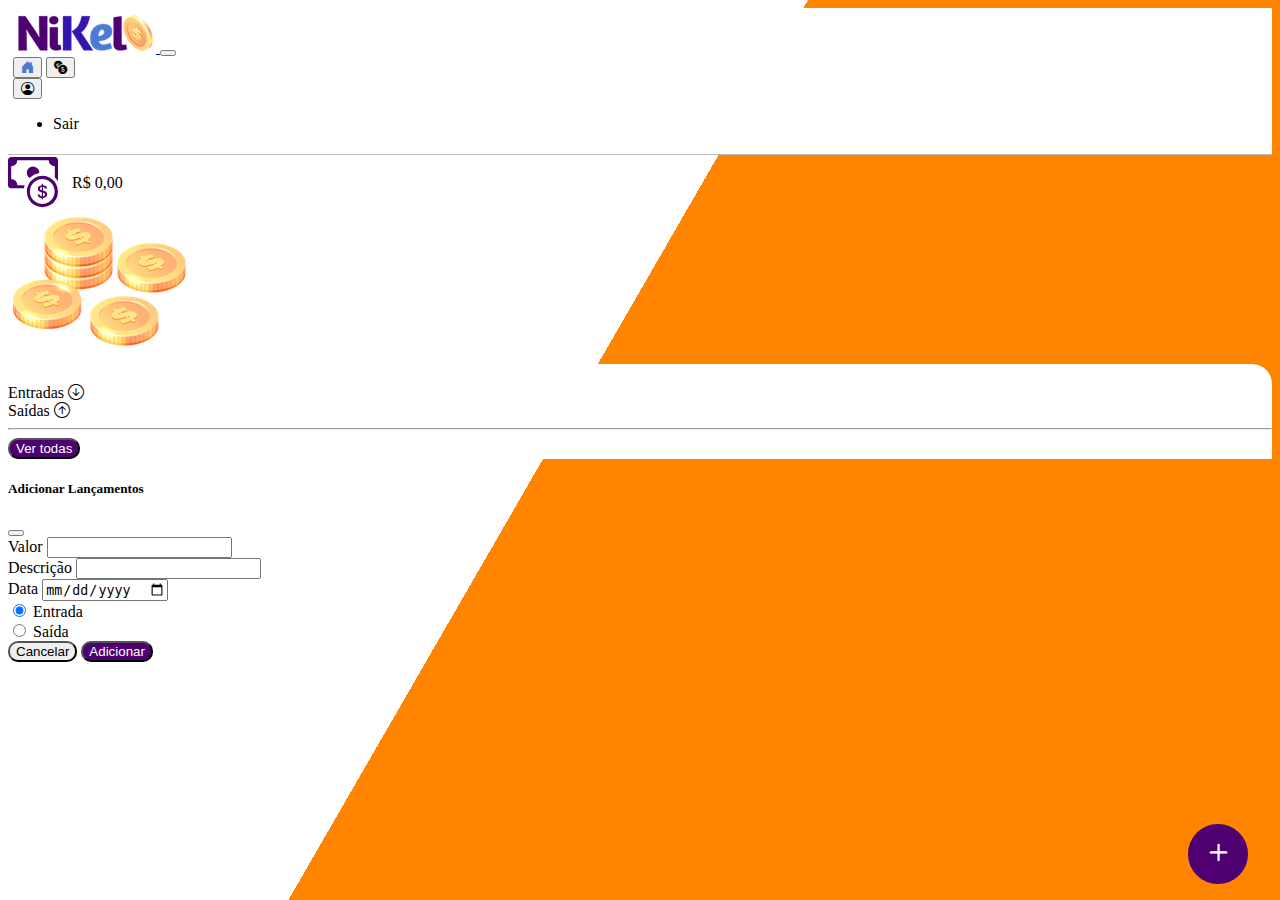
<file: HTML/home.html>
<!DOCTYPE html>
<html lang="pt-br">
<head>
    <meta charset="UTF-8">
    <meta http-equiv="X-UA-Compatible" content="IE=edge">
    <meta name="viewport" content="width=device-width, initial-scale=1.0">
    <title>Nikel - Home</title>
    <link href="https://cdn.jsdelivr.net/npm/bootstrap@5.2.0/dist/css/bootstrap.min.css" rel="stylesheet" integrity="sha384-gH2yIJqKdNHPEq0n4Mqa/HGKIhSkIHeL5AyhkYV8i59U5AR6csBvApHHNl/vI1Bx" crossorigin="anonymous">
    <link rel="stylesheet" href="./Styles.css">
    <link rel="stylesheet" href="https://cdn.jsdelivr.net/npm/bootstrap-icons@1.9.1/font/bootstrap-icons.css">
</head>
<body id="app">
    <header>
        <nav class="navbar navbar-expand bg-white">
            <div class="container-fluid">
              <a class="navbar-brand" href="#">
                <img src="./assets/nikel-small-logo.png" alt="logo nikel" class="image-fluid">
              </a>
              <button class="navbar-toggler" type="button" data-bs-toggle="collapse" data-bs-target="#navbarSupportedContent" aria-controls="navbarSupportedContent" aria-expanded="false" aria-label="Toggle navigation">
                <span class="navbar-toggler-icon"></span>
              </button>
              <div class="collapse navbar-collapse justify-content-end" id="navbarSupportedContent">
                <div class="d-flex menu">
                    <a href="home.html"><button class="btn" type="button"><i class="bi bi-house-door-fill color-secondary fs-4"></i></button></a>
                    <a href="transactions.html"><button class="btn" type="button"><i class="bi bi-currency-exchange fs-4"></i></button></a>
                    <div class="dropdown">
                        <button class="btn" type="button" id="dropdownMenuButton1" data-bs-toggle="dropdown" aria-expanded="false">
                            <i class="bi bi-person-circle fs-4"></i>
                        </button>
                        <ul class="dropdown-menu logout">
                          <li><buttom class="dropdown-item" id="buttom-logout">Sair</buttom></li>
                        </ul>
                    </div>
                </div>
              </div>
            </div>
        </nav>
    </header>
    <main>
        <div class="container-lg">
            <div class="row">
                <div class="col d-flex mt-4 justify-content-start align-items-center">
                    <i class="bi bi-cash-coin color-primary icon-detail"></i>
                    <span class="fs-2" id="total">R$ 0,00</span>
                </div>
                <div class="col d-flex mt-4 justify-content-end">
                    <div class="text-center">
                        <img src="./assets/coins-small.png" alt="image coins">
                    </div>
                </div>
            </div>
            <div class="row">
                <div class="col-12 info shadow-lg">
                    <div class="container">
                        <div class="row">
                            <div class="col-6">
                               <span class="fs-4"> Entradas <i class="bi bi-arrow-down-circle fs-2 align-middle"></i></span>
                            </div>
                            <div class="col-6">
                                <span class="fs-4">Saídas <i class="bi bi-arrow-up-circle fs-2 align-middle"></i></span>
                            </div>
                            <div class="col-12 my-2">
                                <hr>
                            </div>
                        </div>
                        <div class="row">
                            <div class="col-6">
                                <div class="container p-0" id="cash-in-list">
                                   
                                </div>
                            </div>
                            <div class="col-6">
                                <div class="container p-0" id="cash-out-list">
                                 
                                </div>
                            </div>
                            <div class="col-12 mb-4">
                                <button type="button" class="btn button-default" id="transaction-button">Ver todas</button>
                            </div>
                        </div>
                    </div>
                </div>
            </div>
            <button class="btn button-float" data-bs-toggle="modal" data-bs-target="#transaction-modal"><i class="bi bi-plus"></i></button>
        </div>
      </div>
            <!--Modal-->
            <div class="modal fade" id="transaction-modal" tabindex="-1" aria-labelledby="exampleModalLabel" aria-hidden="true">
                <div class="modal-dialog">
                    <div class="modal-content">
                        <div class="modal-header">
                            <h5 class="modal-title" id="exampleModalLabel">Adicionar Lançamentos</h5>
                            <button type="button" class="btn-close" data-bs-dismiss="modal" aria-label="Close"></button>
                            </div>
                            <form id="transaction-form">
                            <div class="modal-body">
                                <div class="mb-3">
                                    <label for="value-input" class="form-label">Valor</label>
                                    <input type="number" step="any" class="form-control" id="value-input" aria-describedby="emailHelp" required>
                                </div>
                                <div class="mb-3">
                                    <label for="description-input" class="form-label">Descrição</label>
                                    <input type="text" class="form-control" id="description-input" required>
                                </div>
                                <div class="mb-3">
                                    <label for="date-input" class="form-label">Data</label>
                                    <input type="date" class="form-control" id="date-input" required>
                                </div>
                                <div class="mb-3">
                                    <div class="form-check form-check-inline">
                                        <input class="form-check-input" type="radio" name="type-input" id="inlineRadio1" value="1" checked>
                                        <label class="form-check-label" for="inlineRadio1">Entrada</label>
                                      </div>
                                      <div class="form-check form-check-inline">
                                        <input class="form-check-input" type="radio" name="type-input" id="inlineRadio2" value="2">
                                        <label class="form-check-label" for="inlineRadio2">Saída</label>
                                      </div>
                                </div>
                            </div>
                                <div class="modal-footer">
                                <button type="button" class="btn button-cancel" data-bs-dismiss="modal">Cancelar</button>
                                <button type="submit" class="btn button-default">Adicionar</button>
                                </div>
                            </form>
                    </div>
                </div>
            </div>
    </main>
    <script src="https://cdn.jsdelivr.net/npm/bootstrap@5.2.0/dist/js/bootstrap.bundle.min.js" integrity="sha384-A3rJD856KowSb7dwlZdYEkO39Gagi7vIsF0jrRAoQmDKKtQBHUuLZ9AsSv4jD4Xa" crossorigin="anonymous"></script>
    <script src="./Js/home.js"></script>
</body>
</html>
</file>
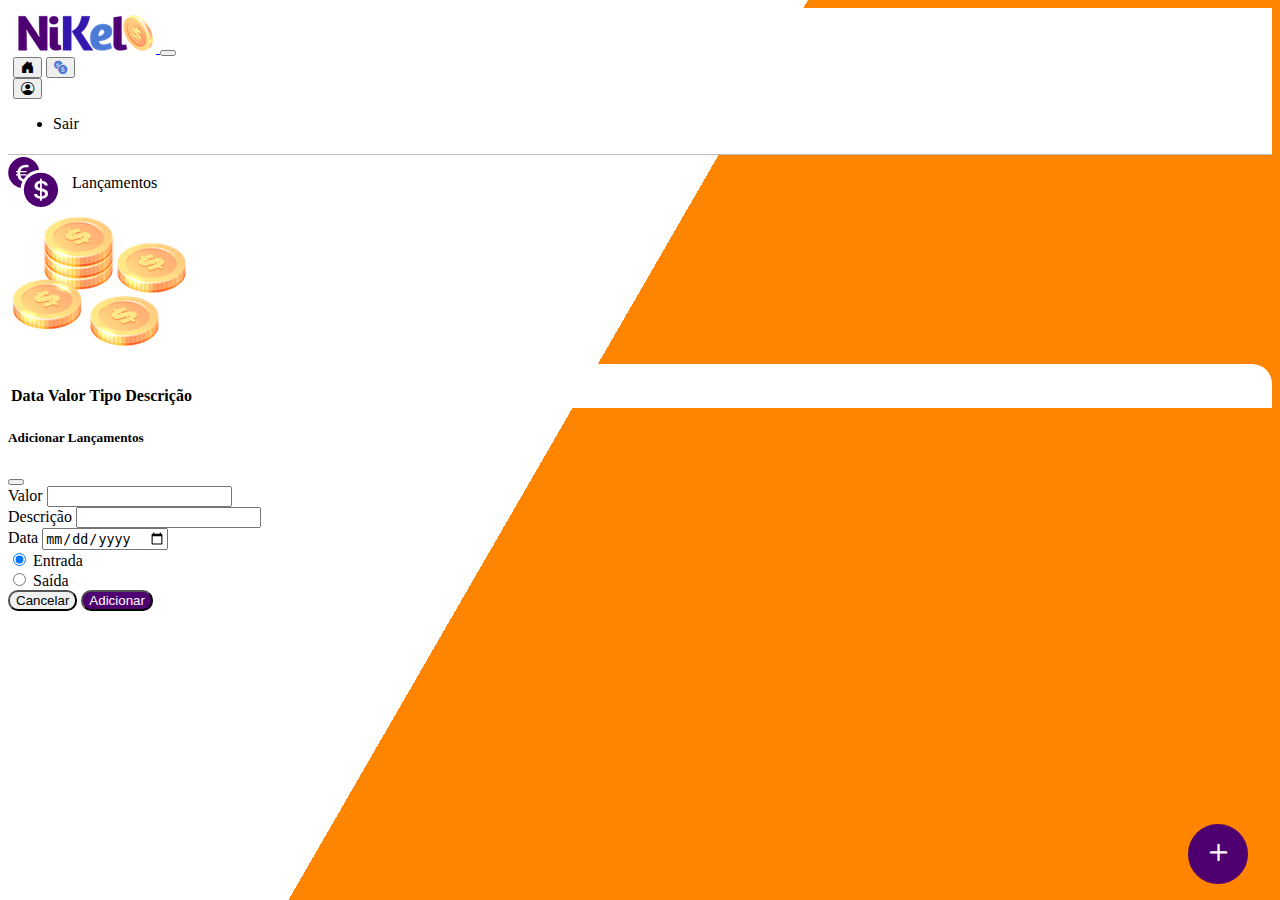
<file: HTML/transactions.html>
<!DOCTYPE html>
<html lang="pt-br">
<head>
    <meta charset="UTF-8">
    <meta http-equiv="X-UA-Compatible" content="IE=edge">
    <meta name="viewport" content="width=device-width, initial-scale=1.0">
    <title>Lançamentos</title>
    <link href="https://cdn.jsdelivr.net/npm/bootstrap@5.2.0/dist/css/bootstrap.min.css" rel="stylesheet" integrity="sha384-gH2yIJqKdNHPEq0n4Mqa/HGKIhSkIHeL5AyhkYV8i59U5AR6csBvApHHNl/vI1Bx" crossorigin="anonymous">
    <link rel="stylesheet" href="./Styles.css">
    <link rel="stylesheet" href="https://cdn.jsdelivr.net/npm/bootstrap-icons@1.9.1/font/bootstrap-icons.css">
</head>
<body id="app">
    <header>
        <nav class="navbar navbar-expand bg-white">
            <div class="container-fluid">
              <a class="navbar-brand" href="#">
                <img src="./assets/nikel-small-logo.png" alt="logo nikel" class="image-fluid">
              </a>
              <button class="navbar-toggler" type="button" data-bs-toggle="collapse" data-bs-target="#navbarSupportedContent" aria-controls="navbarSupportedContent" aria-expanded="false" aria-label="Toggle navigation">
                <span class="navbar-toggler-icon"></span>
              </button>
              <div class="collapse navbar-collapse justify-content-end" id="navbarSupportedContent">
                <div class="d-flex menu">
                    <a href="home.html"><button class="btn" type="button"><i class="bi bi-house-door-fill fs-4"></i></button></a>
                    <a href="transactions.html"><button class="btn" type="button"><i class="bi bi-currency-exchange color-secondary fs-4"></i></button></a>
                    <div class="dropdown">
                        <button class="btn" type="button" id="dropdownMenuButton1" data-bs-toggle="dropdown" aria-expanded="false">
                            <i class="bi bi-person-circle fs-4"></i>
                        </button>
                        <ul class="dropdown-menu logout">
                          <li><buttom class="dropdown-item" id="buttom-logout">Sair</buttom></li>
                        </ul>
                    </div>
                </div>
              </div>
            </div>
        </nav>
    </header>
    <main>
        <div class="container-lg">
            <div class="row">
                <div class="col d-flex mt-4 justify-content-start align-items-center">
                    <i class="bi bi-currency-exchange color-primary icon-detail"></i>
                    <span class="fs-2">Lançamentos</span>
                </div>
                <div class="col d-flex mt-4 justify-content-end">
                    <div class="text-center">
                        <img src="./assets/coins-small.png" alt="image coins">
                    </div>
                </div>
            </div>
            <div class="row">
                <div class="col-12 info shadow-lg">
                    <div class="container">
                        <div class="row">
                            <div class="col-">
                                <table class="table">
                                    <thead>
                                      <tr>
                                        <th scope="col">Data</th>
                                        <th scope="col">Valor</th>
                                        <th scope="col">Tipo</th>
                                        <th scope="col">Descrição</th>
                                      </tr>
                                    </thead>
                                    <tbody id="transactions-list">
                                      
                                    </tbody>
                                </table>
                            </div>
                        </div>                   
                    </div>
                </div>
            </div>
            <button class="btn button-float" data-bs-toggle="modal" data-bs-target="#transaction-modal"><i class="bi bi-plus"></i></button>
        </div>
               <!--Modal-->
               <div class="modal fade" id="transaction-modal" tabindex="-1" aria-labelledby="exampleModalLabel" aria-hidden="true">
                <div class="modal-dialog">
                    <div class="modal-content">
                        <div class="modal-header">
                            <h5 class="modal-title" id="exampleModalLabel">Adicionar Lançamentos</h5>
                            <button type="button" class="btn-close" data-bs-dismiss="modal" aria-label="Close"></button>
                            </div>
                            <form id="transaction-form">
                            <div class="modal-body">
                                <div class="mb-3">
                                    <label for="value-input" class="form-label">Valor</label>
                                    <input type="number" step="any" class="form-control" id="value-input" aria-describedby="emailHelp" required>
                                </div>
                                <div class="mb-3">
                                    <label for="description-input" class="form-label">Descrição</label>
                                    <input type="text" class="form-control" id="description-input" required>
                                </div>
                                <div class="mb-3">
                                    <label for="date-input" class="form-label">Data</label>
                                    <input type="date" class="form-control" id="date-input" required>
                                </div>
                                <div class="mb-3">
                                    <div class="form-check form-check-inline">
                                        <input class="form-check-input" type="radio" name="type-input" id="inlineRadio1" value="1" checked>
                                        <label class="form-check-label" for="inlineRadio1">Entrada</label>
                                      </div>
                                      <div class="form-check form-check-inline">
                                        <input class="form-check-input" type="radio" name="type-input" id="inlineRadio2" value="2">
                                        <label class="form-check-label" for="inlineRadio2">Saída</label>
                                      </div>
                                </div>
                            </div>
                                <div class="modal-footer">
                                <button type="button" class="btn button-cancel" data-bs-dismiss="modal">Cancelar</button>
                                <button type="submit" class="btn button-default">Adicionar</button>
                                </div>
                            </form>
                    </div>
                </div>
            </div>
    </main>
    <script src="https://cdn.jsdelivr.net/npm/bootstrap@5.2.0/dist/js/bootstrap.bundle.min.js" integrity="sha384-A3rJD856KowSb7dwlZdYEkO39Gagi7vIsF0jrRAoQmDKKtQBHUuLZ9AsSv4jD4Xa" crossorigin="anonymous"></script>
    <script src="./Js/transactions.js"></script>
</body>
</html>
</file>
<file: HTML/Styles.css>
/* LOGIN*/
#login{
    background: linear-gradient(120deg, #FF8400 44.9%, #ffffff 44.9%) no-repeat fixed;
}
.text-login{
    color: #ffffff;
    font-size: 18px;
    font-weight: 500;
}
.coins{
    position: absolute;
    bottom: 100px;
}
.button-login{
    border-radius: 10px;
    background-color: #4e0070;
    color: #ffffff;
    width: 50%;
    margin: 0 25%;
}
.button-login:hover, .button-default:hover {
    background-color:#4c79d3;
    color: #ffffff;
}
.link-default{
    color: #4e0070;
    cursor: pointer;
}
.link-default:hover{
    color: #4c79d3;
}
.form-text{
    color: #777777;
}

/*home*/

#app{
background: linear-gradient(120deg, #ffffff 44.9%, #FF8400 44.9%) no-repeat fixed;
}
header{
    border-bottom: 1px solid #bebcbc;
    padding: 5px;
    background-color: #ffffff;
}
.color-primary{
 color: #4e0070;   
}
.color-secondary{
    color: #4c79d3;
}
.icon-detail{
    font-size: 50px;
    margin-right: 10px;
    vertical-align: middle;
}
.info{
    background-color: #ffffff;
    border-radius: 20px 20px 0 0;
    padding: 20px 0 0 0;
}
.button-default{
    border-radius: 10px;
    background-color: #4e0070;
    color: #ffffff;
}
.button-cancel{
    border-radius: 10px;
}
.button-float{
    border-radius: 100%;
    height: 60px;
    width: 60px;
    position: fixed;
    padding: 0 !important;
    bottom: 1rem;
    right: 2rem;
    font-size: 35px;
    border: 2px solid #4e0070;
    background-color: #4e0070;
    color: white;
}
.button-float:hover{
    border: 2px solid #4c79d3;
    background-color: #ffffff;
    color: #4c79d3;
}

.logout {
    min-width: 5rem !important;
}

.menu {
    margin-right: 20px;
}
</file>
